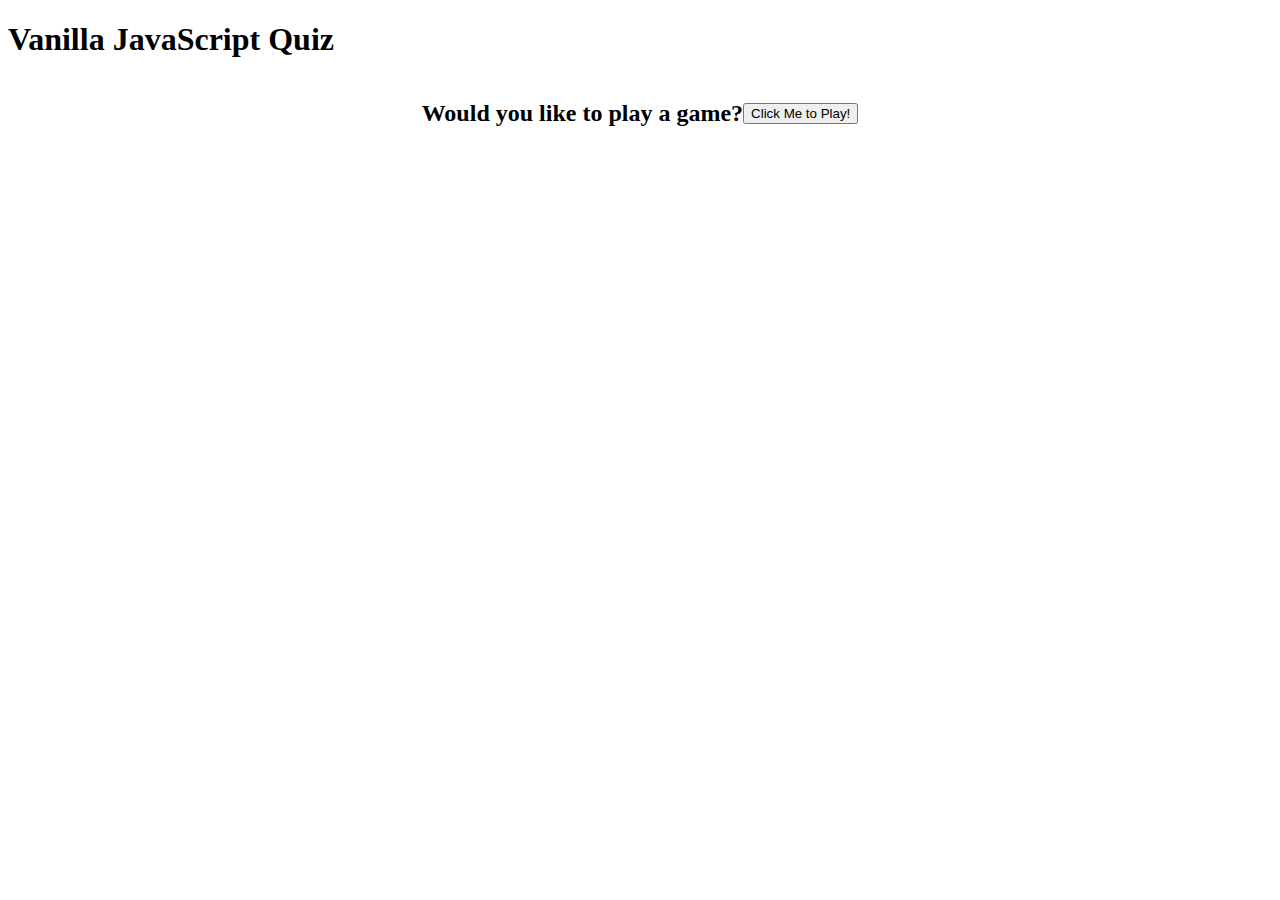
<file: index.html>
<!DOCTYPE html>
<html lang="en">

<head>
  <meta charset="UTF-8">
  <meta http-equiv="X-UA-Compatible" content="IE=edge">
  <meta name="viewport" content="width=device-width, initial-scale=1.0">
  <title>JavaScript Quiz</title>
  <link rel="stylesheet" href="./assets/style.reset">
  <link rel="stylesheet" href="./assets/style.css">

</head>

<body>
  <!-- header name of quiz -->
  <header class="head">
    <h1>Vanilla JavaScript Quiz</h1>
  </header>
  <!-- question asking if user would like to play the game -->
  <main>
    <div>
      <h2>Would you like to play a game?</h2>
    </div>
    <!-- start quiz button that takes user to next page -->
    <div class="playButton">
      <button onclick="window.location.href='quiz.html'">Click Me to Play!</button>
    </div>


  </main>

  <script src="script.js"></script>
</body>

</html>
</file>
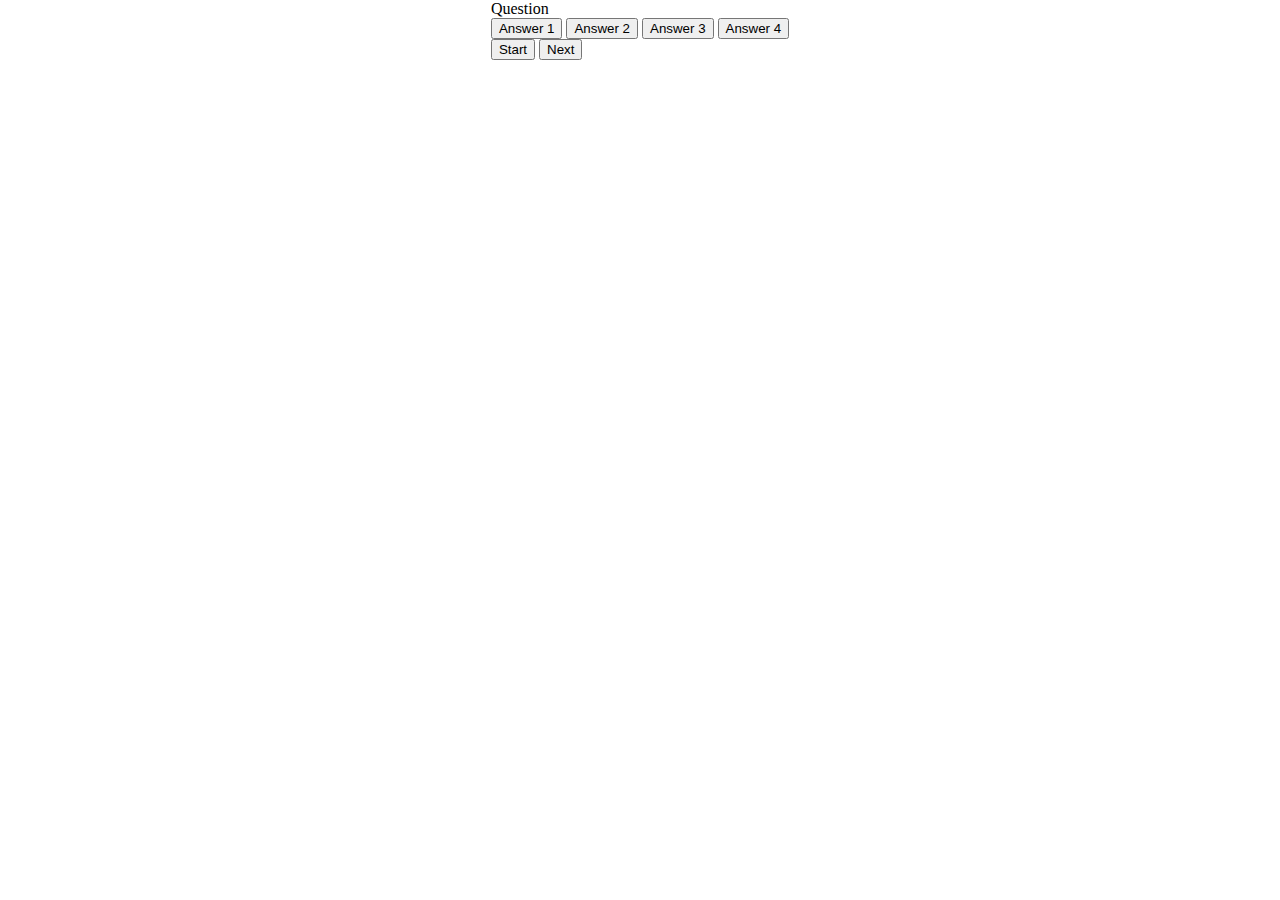
<file: quiz.html>
<!DOCTYPE html>
<html lang="en">

<head>
  <meta charset="UTF-8">
  <meta http-equiv="X-UA-Compatible" content="IE=edge">
  <meta name="viewport" content="width=device-width, initial-scale=1.0">
  <!-- <link rel="stylesheet" href="assets/css/reset.css" /> -->
  <link rel="stylesheet" href="./assets/quiz.css">
  <title>Question page</title>
</head>

<body>
  
  <div class="container">
    <div id="question-container" class="hide">
      <div id="question">Question</div> <!--questions will be done in JS -->
      <div id="answer-buttons" class="button-grid">
        <button class="button">Answer 1</button>
        <button class="button">Answer 2</button> <!-- actual answers will be done in JS-->
        <button class="button">Answer 3</button>
        <button class="button">Answer 4</button>
      </div>
    </div>
    <div class="controls">
      <button id="start-button" class="start-button">Start</button>
      <button id="next-button" class="next-button">Next</button>
    </div>
    <!-- timer here maybe -->
    <p id="timer"></p>
  </div>

  <!-- this may need to go to another html -->

  <form class="initials" hidden>
    <label for="finitial">First Initial:</label><br>
    <input type="text" id="finitial" name="finitial">
    <label for="secinitial">Second Initial:</label>
    <input type="text" id="secinitial" name="secinitial"><br><br>
    <input type="submit" value="submit">
  </form>

  <!-- shows score -->

  <!-- form that allows user to input initials  -->
  <!-- id to access JS -->
  
  

  <script src="script.js"></script>
</body>

</html>
</file>
<file: assets/style.css>
/* center header text */
/* style background color to flow with background image once selected */
/* if time select font style */

head {
  align-items: center;
}

/* TODO stack play button under text */
/* link background image */

main {
  padding: 0;
  margin: 0;
  display: flex;
  flex: column;
  justify-content: center;
  align-items: center;
}

.playButton {

}
</file>
<file: assets/quiz.css>
/* class values used */
/* container */
/* hide */
/* button-grid */
/* button */
/* start-button */
/* next-button */
/* initials */


/* center all content */
body {
  padding: 0;
  margin: 0;
  display: flex;
  /* width: 100vw;
  height: 100vw */
  justify-content: center;
  align-items: center;
}
/* set background color for body */
/* see if we can change color of background based off question correct or incorrect pretty sure this is done in js*/

/* if color change doesn't or I run out of time try to set background color to get lighter as time gets lower */
</file>
